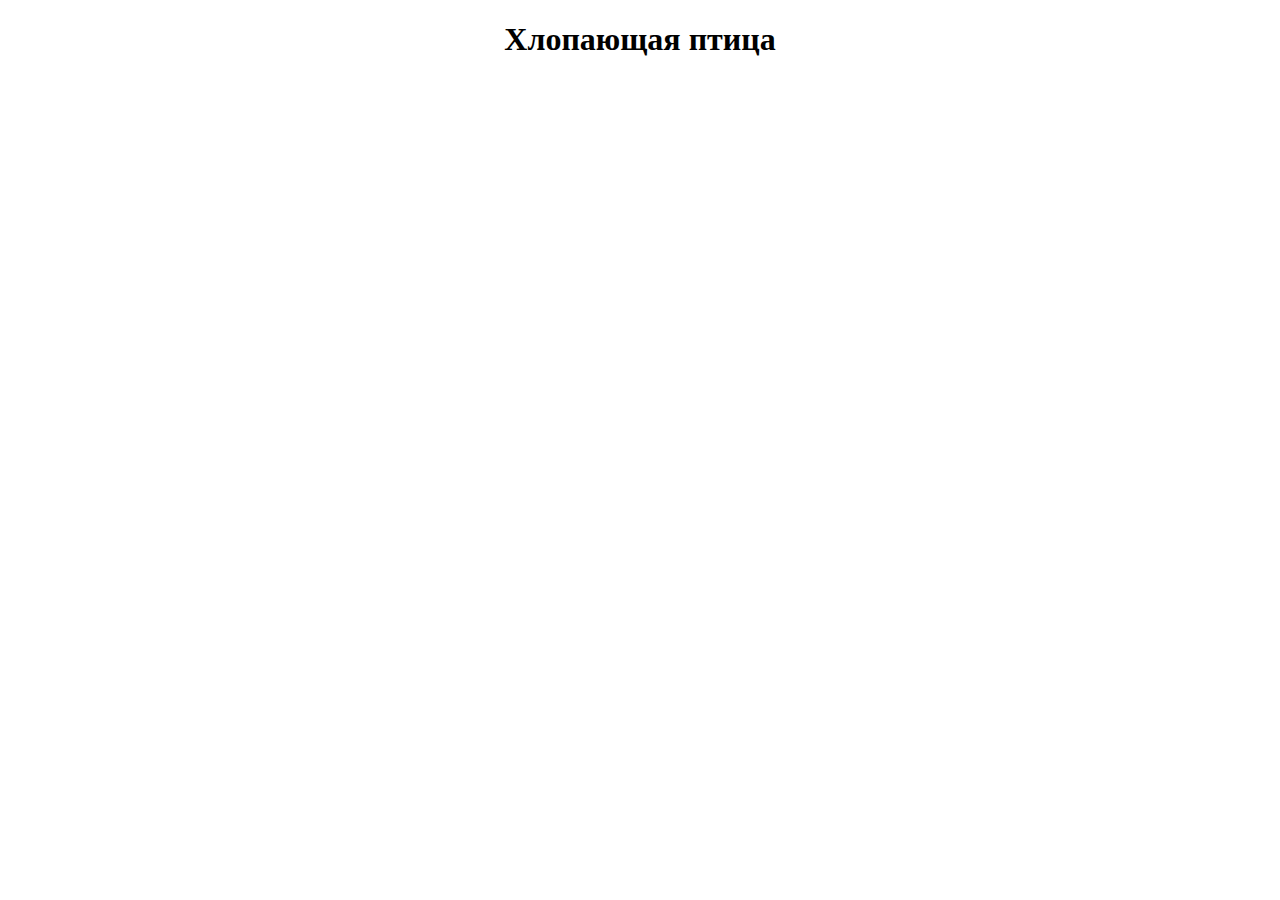
<file: Новая папка/index.html>
<!DOCTYPE html>
<html lang="ru">
<head>
    <meta charset="UTF-8">
    <meta http-equiv="X-UA-Compatible" content="IE=edge">
    <meta name="viewport" content="width=device-width, initial-scale=1.0">
    <link rel="stylesheet" href="./style.css">
    <title>Document</title>
</head>
<body class="body">
    <header>
        <h1>Хлопающая птица</h1>
    </header>
    <canvas id="canvas" width="431" height="768" ></canvas>
<script src="./js.js"></script>

</body>
</html>
<html>
</file>
<file: Новая папка/style.css>
body {
  margin: 0;
  text-align: center;
}
header {
  margin: 0 auto;
  width: 431px;
}
</file>
